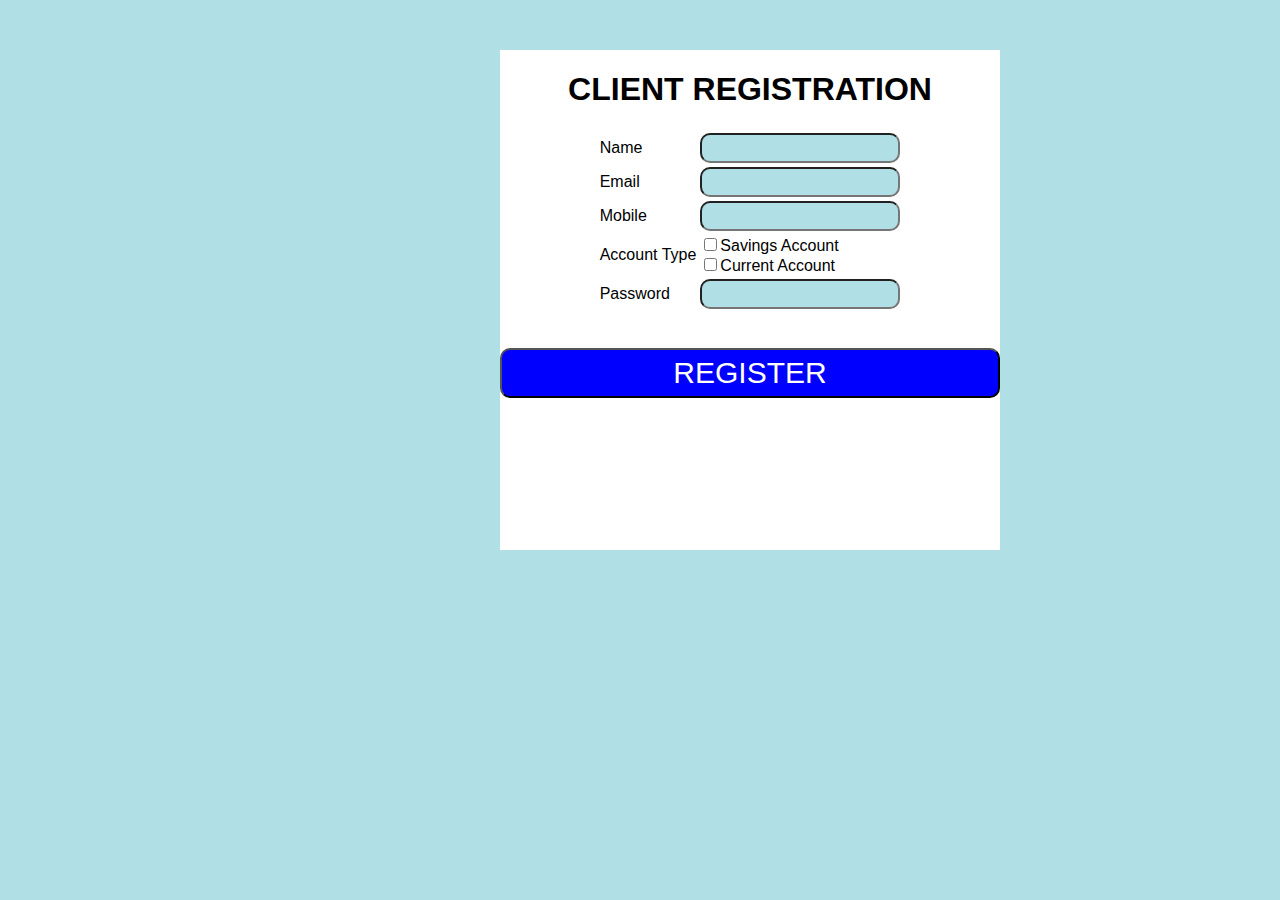
<file: form.html>
<html>
<head>
<title>Registration Form</title>
<link type="text/css" rel="stylesheet" href="a.css">
<script src="b.js"></script>
</head>
<body style="background-color:powderblue">
<form action="profile.html">
<div class="d2">
<center><h1>CLIENT REGISTRATION</h1>
<table>
<tr>
<td><label>Name</label></td>
<td><input type="text" class="ap2" required id="num1"></td>
</tr>
<tr>
<td><label>Email</label></td>
<td><input type="email" class="ap2" required id="num2"></td>
</tr>
<tr>
<td><label>Mobile</label></td>
<td><input type="tel" class="ap2"required id="num3"></td>
</tr>
<tr>
<td><label>Account Type</label></td>
<td><input type="checkbox" >Savings Account<br><input type="checkbox">Current Account</td>
</tr>
<tr>
<td><label>Password</label></td>
<td><input type="password" class="ap2"required id="num4"></td>
</tr>
</table><br><br>
<input type="submit" onclick="display()" class="ap3" value="REGISTER">
</form><br><br>
</div>
</body>
</html>
</file>
<file: a.css>
.d1
{
	position:absolute;
	top:200px;
	left:350px;
	height:200px;
	width:500px;
	color:blue;
}
.ap1
{
	width:200px;
	height:50px;
	font-size:20px;
	background-color:orange;
	color:white;
	border-radius:20px;
}
.d2
{
	position:absolute;
	top:50px;
	left:500px;
	height:500px;
	width:500px;
	background-color:white;
	font-family:arial;
}
.d3
{
	position:absolute;
	top:50px;
	left:800px;
	height:500px;
	width:500px;
	background-color:grey;
	font-family:arial;
}
.ap2
{
	width:200px;
	height:30px;
	font-size:20px;
	background-color:powderblue;
	color:black;
	border-radius:10px;
}
.ap3
{
	width:200px;
	height:50px;
	font-size:20px;
	background-color:blue;
	color:white;
	border-radius:10px;
}
.d4
{
	position:absolute;
	top:100px;
	left:200px;
	height:500px;
	width:500px;
	font-family:arial;
	background-color:white;
}
.d5
{
	position:absolute;
	top:80px;
	left:800px;
	height:500px;
	width:500px;
	font-family:arial;
	font-size:80px;
	color:white;
}
.a1
{
	position:absolute;
	top:20px;
	left:40px;
	width:200px;
	height:200px;
	font-size:20px;
	color:black;
	border-radius:50%;
	border:solid;
}
.a2
{
	position:absolute;
	top:20px;
	left:250px;
	width:200px;
	height:200px;
	font-size:20px;
	color:black;
	border-radius:50%;
	border:solid;
}
.a3
{
	position:absolute;
	top:220px;
	left:150px;
	width:200px;
	height:200px;
	font-size:20px;
	color:black;
	border-radius:50%;
	border:solid;
}
.d6
{
	position:absolute;
	top:250px;
	left:500px;
	height:500px;
	width:500px;
	font-family:arial;
	font-size:80px;
	color:black;
	background-color:white;
}
.d7
{
	position:absolute;
	top:10px;
	left:250px;
	height:500px;
	width:1000px;
	font-family:arial;
	font-size:50px;
	color:white;
}
.d8
{
	position:absolute;
	top:300px;
	left:550px;
	height:50px;
	width:400px;
	font-family:arial;
	color:black;
}
.d9
{
	position:absolute;
	top:0px;
	left:100px;
	height:40px;
	width:200px;
	font-family:arial;
	color:white;
	background-color:red;
	border-radius:20px;
}
.d10
{
	position:absolute;
	top:10px;
	left:250px;
	height:500px;
	width:1000px;
	font-family:arial;
	font-size:50px;
	color:white;
}
.d11
{
	position:absolute;
	top:350px;
	left:500px;
	height:50px;
	width:400px;
	font-family:arial;
	color:black;
	font-size:50px;
}
.d12
{
	position:absolute;
	top:10px;
	left:250px;
	height:500px;
	width:1000px;
	font-family:arial;
	font-size:50px;
	color:white;
}
.d13
{
	position:absolute;
	top:250px;
	left:500px;
	height:50px;
	width:400px;
	font-family:arial;
	color:black;
	font-size:50px;
}
input[type=number]
{
	width:500px;
	height:50px;
	background-color:white;
	border-radius:10px;
	font-family:arial;
	font-size:30px;
}
input[type=submit]
{
	width:500px;
	height:50px;
	background-color:blue;
	border-radius:10px;
	font-family:arial;
	font-size:30px;
	color:white;
}
.d14
{
	position:absolute;
	top:600px;
	left:550px;
	height:50px;
	width:400px;
	font-family:arial;
	color:White;
}
.d15
{
	position:absolute;
	top:500px;
	left:550px;
	height:50px;
	width:400px;
	font-family:arial;
	color:White;
}
</file>
